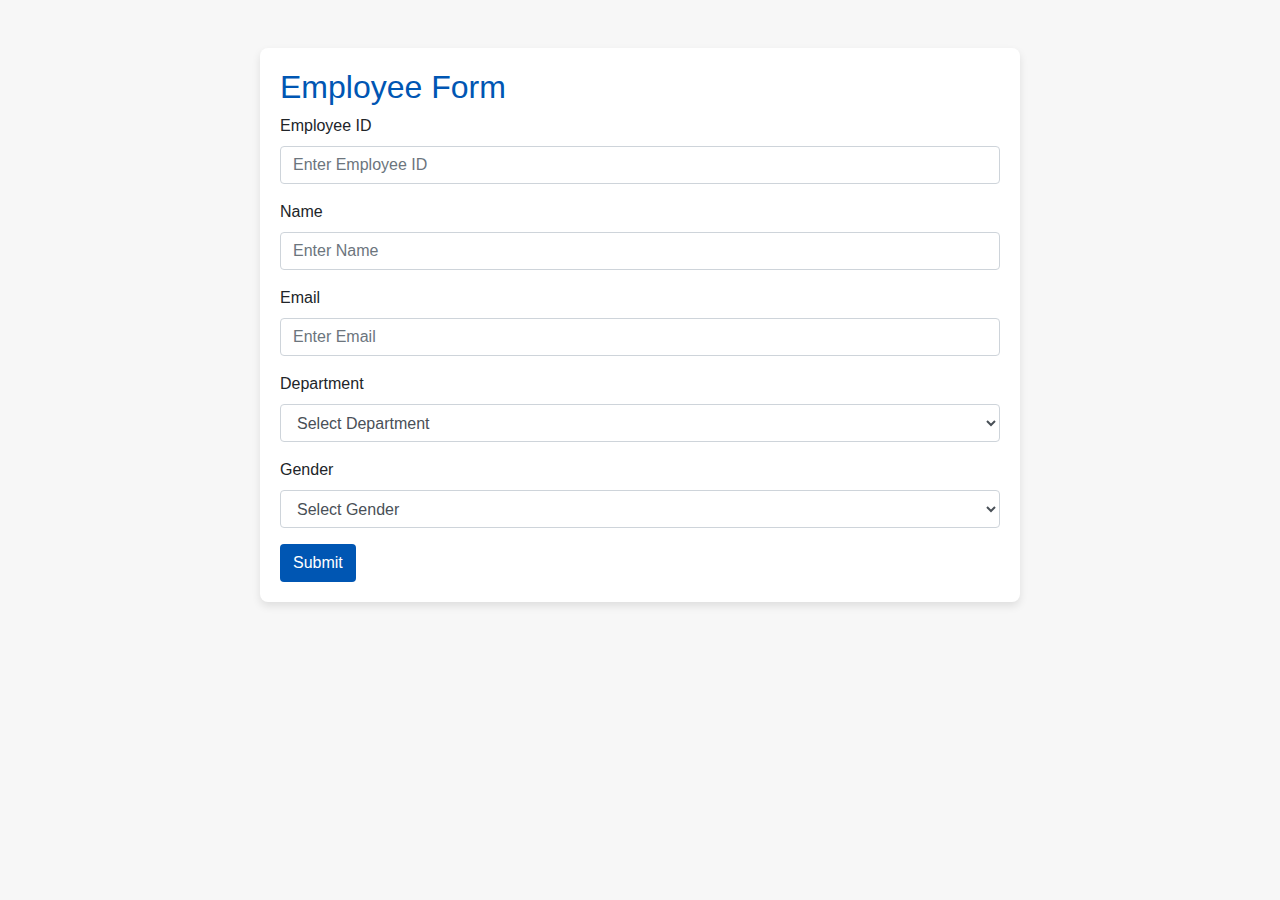
<file: Bootstrap/employeeIndex.html>
<!DOCTYPE html>
<html lang="en">
<head>
    <meta charset="UTF-8">
    <meta name="viewport" content="width=device-width, initial-scale=1.0">
    <title>Employee Form</title>
    <link href="https://stackpath.bootstrapcdn.com/bootstrap/4.5.2/css/bootstrap.min.css" rel="stylesheet">
    <style>
        body {
            background-color: #f7f7f7;
        }
        .custom-form {
            background: #ffffff;
            padding: 20px;
            border-radius: 8px;
            box-shadow: 0 4px 8px rgba(0,0,0,0.1);
        }
        .custom-form h2 {
            color: #0056b3;
        }
        .btn-custom {
            background-color: #0056b3;
            color: white;
        }
    </style>
</head>
<body>
    <div class="container mt-5">
        <div class="row justify-content-center">
            <div class="col-md-8 custom-form">
                <h2>Employee Form</h2>
                <form id="employeeForm">
                    <div class="form-group">
                        <label for="employeeId">Employee ID</label>
                        <input type="text" class="form-control" id="employeeId" placeholder="Enter Employee ID" required>
                    </div>
                    <div class="form-group">
                        <label for="employeeName">Name</label>
                        <input type="text" class="form-control" id="employeeName" placeholder="Enter Name" required>
                    </div>
                    <div class="form-group">
                        <label for="email">Email</label>
                        <input type="email" class="form-control" id="email" placeholder="Enter Email" required pattern="^[a-z0-9]+@[a-z0-9]+\.[a-z]{2,3}$">
                    </div>
                    <div class="form-group">
                        <label for="department">Department</label>
                        <select class="form-control" id="department" required>
                            <option value="">Select Department</option>
                            <option>Human Resources</option>
                            <option>Finance</option>
                            <option>Marketing</option>
                            <option>IT</option>
                        </select>
                    </div>
                    <div class="form-group">
                        <label for="gender">Gender</label>
                        <select class="form-control" id="gender" required>
                            <option value="">Select Gender</option>
                            <option>Male</option>
                            <option>Female</option>
                            <option>Other</option>
                        </select>
                    </div>
                    <button type="submit" class="btn btn-custom">Submit</button>
                </form>
            </div>
        </div>
    </div>

    <script src="https://code.jquery.com/jquery-3.5.1.slim.min.js"></script>
    <script src="https://cdn.jsdelivr.net/npm/@popperjs/core@2.5.4/dist/umd/popper.min.js"></script>
    <script src="https://stackpath.bootstrapcdn.com/bootstrap/4.5.2/js/bootstrap.min.js"></script>
    <script>
        document.getElementById('employeeForm').addEventListener('submit', function(event) {
            event.preventDefault();
            var form = this;
            if (form.checkValidity() === false) {
                event.stopPropagation();
            } else {
                alert('Form submitted successfully!');
            }
            form.classList.add('was-validated');
        }, false);
    </script>
</body>
</html>
</file>
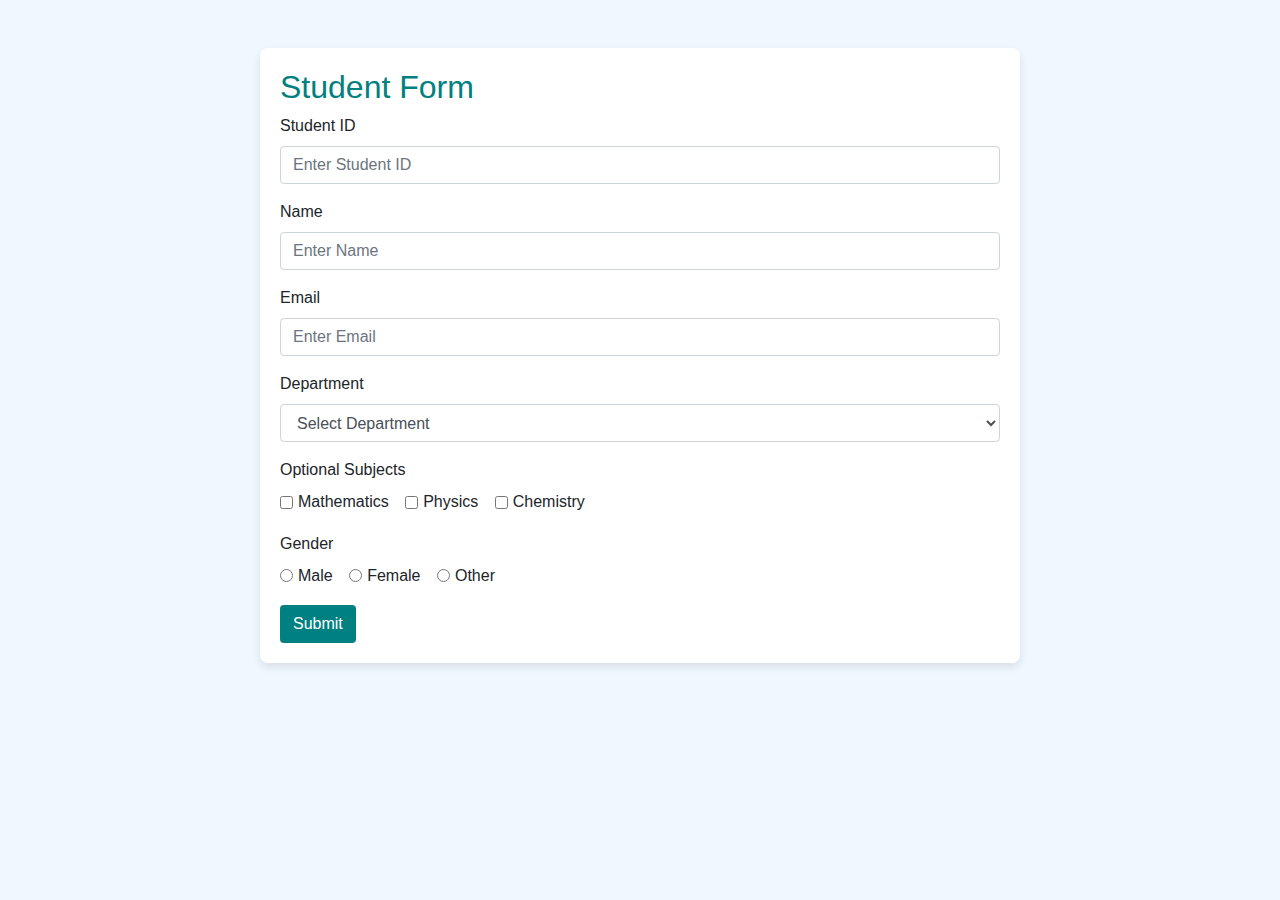
<file: Bootstrap/studentIndex.html>
<!DOCTYPE html>
<html lang="en">
<head>
    <meta charset="UTF-8">
    <meta name="viewport" content="width=device-width, initial-scale=1.0">
    <title>Student Form</title>
    <link href="https://stackpath.bootstrapcdn.com/bootstrap/4.5.2/css/bootstrap.min.css" rel="stylesheet">
    <style>
        body {
            background-color: #f0f8ff;
        }
        .custom-form {
            background: #ffffff;
            padding: 20px;
            border-radius: 8px;
            box-shadow: 0 4px 8px rgba(0,0,0,0.1);
        }
        .custom-form h2 {
            color: #008080;
        }
        .btn-custom {
            background-color: #008080;
            color: white;
        }
    </style>
</head>
<body>
    <div class="container mt-5">
        <div class="row justify-content-center">
            <div class="col-md-8 custom-form">
                <h2>Student Form</h2>
                <form id="studentForm">
                    <div class="form-group">
                        <label for="studentId">Student ID</label>
                        <input type="text" class="form-control" id="studentId" placeholder="Enter Student ID" required>
                    </div>
                    <div class="form-group">
                        <label for="studentName">Name</label>
                        <input type="text" class="form-control" id="studentName" placeholder="Enter Name" required>
                    </div>
                    <div class="form-group">
                        <label for="email">Email</label>
                        <input type="email" class="form-control" id="email" placeholder="Enter Email" required pattern="^[a-z0-9]+@[a-z0-9]+\.[a-z]{2,3}$" title="Email should be in the format abc@xyz.com">
                    </div>
                    <div class="form-group">
                        <label for="studentDepartment">Department</label>
                        <select class="form-control" id="studentDepartment" required>
                            <option value="">Select Department</option>
                            <option>Computer Science</option>
                            <option>Electrical Engineering</option>
                            <option>Mechanical Engineering</option>
                            <option>Civil Engineering</option>
                        </select>
                    </div>
                    <div class="form-group">
                        <label>Optional Subjects</label><br>
                        <div class="form-check form-check-inline">
                            <input class="form-check-input" type="checkbox" id="math" value="Math">
                            <label class="form-check-label" for="math">Mathematics</label>
                        </div>
                        <div class="form-check form-check-inline">
                            <input class="form-check-input" type="checkbox" id="physics" value="Physics">
                            <label class="form-check-label" for="physics">Physics</label>
                        </div>
                        <div class="form-check form-check-inline">
                            <input class="form-check-input" type="checkbox" id="chemistry" value="Chemistry">
                            <label class="form-check-label" for="chemistry">Chemistry</label>
                        </div>
                    </div>
                    <div class="form-group">
                        <label>Gender</label><br>
                        <div class="form-check form-check-inline">
                            <input class="form-check-input" type="radio" name="genderOptions" id="male" value="male" required>
                            <label class="form-check-label" for="male">Male</label>
                        </div>
                        <div class="form-check form-check-inline">
                            <input class="form-check-input" type="radio" name="genderOptions" id="female" value="female">
                            <label class="form-check-label" for="female">Female</label>
                        </div>
                        <div class="form-check form-check-inline">
                            <input class="form-check-input" type="radio" name="genderOptions" id="other" value="other">
                            <label class="form-check-label" for="other">Other</label>
                        </div>
                    </div>
                    <button type="submit" class="btn btn-custom">Submit</button>
                </form>
            </div>
        </div>
    </div>

    <script src="https://code.jquery.com/jquery-3.5.1.slim.min.js"></script>
    <script src="https://cdn.jsdelivr.net/npm/@popperjs/core@2.5.4/dist/umd/popper.min.js"></script>
    <script src="https://stackpath.bootstrapcdn.com/bootstrap/4.5.2/js/bootstrap.min.js"></script>
    <script>
        document.getElementById('studentForm').addEventListener('submit', function(event) {
            event.preventDefault();
            var form = this;
            if (form.checkValidity() === false) {
                event.stopPropagation();
            } else {
                alert('Form submitted successfully!');
            }
            form.classList.add('was-validated');
        }, false);
    </script>
</body>
</html>
</file>
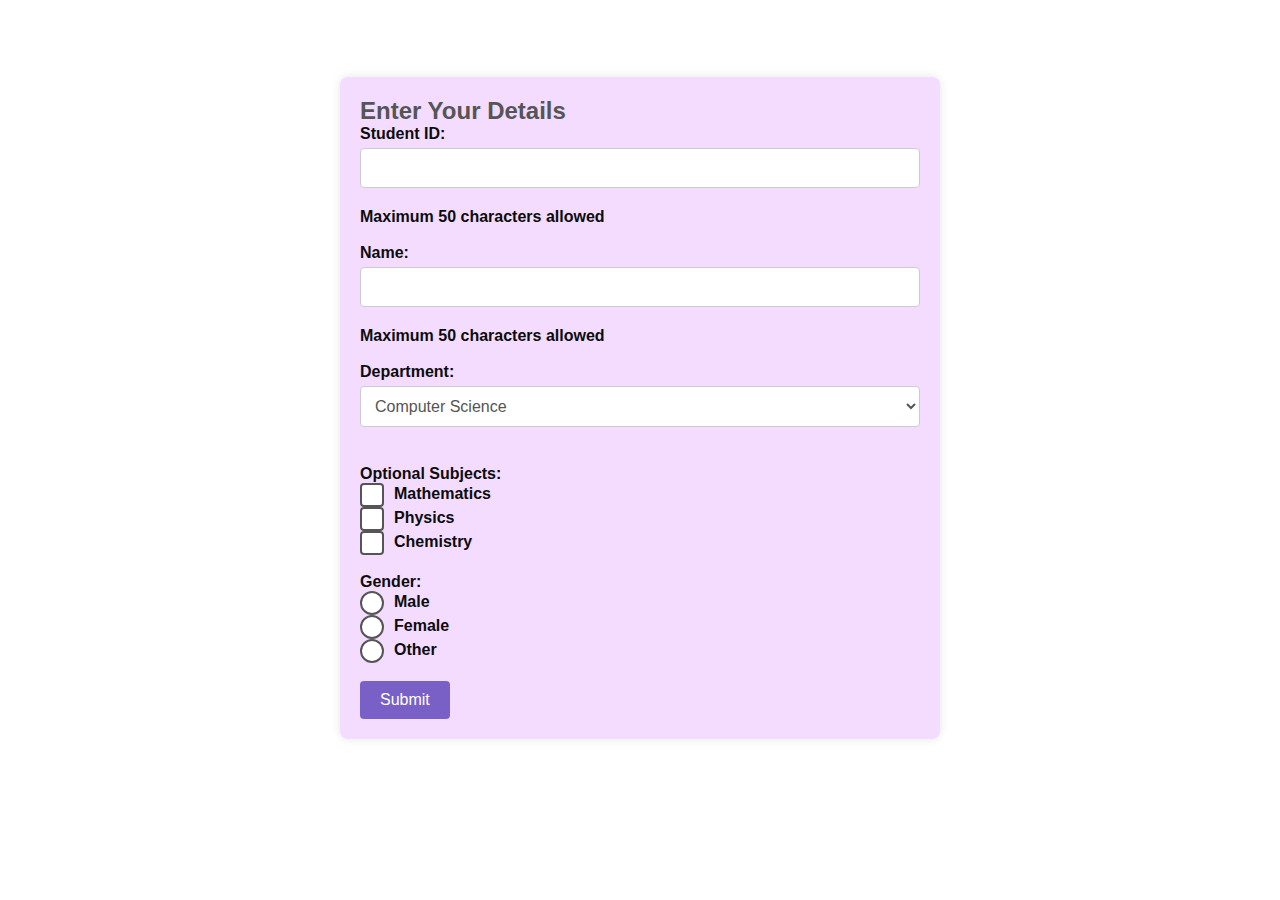
<file: Task1/Task1.html>
<!DOCTYPE html>
<html lang="en">
    <head>
        <meta http-equiv="Content-Type" content="text/html; charset=UTF-8" />
        <meta name="viewport" content="width=device-width, initial-scale=1.0" />
        <title>Student Details Form</title>
        <link rel="stylesheet" href="task1.css" />
    </head>
    <body>
        <header>
            <h1>Student Details Form</h1>
        </header>
        
        <section>
            <h2>Enter Your Details</h2>
            <form action="/submit-student-details" method="get">
                <label for="studentId">Student ID:
                    <input type="text" id="studentId" name="studentId" required="required" maxlength="50" />
                    <span class="error-message" id="studentIdError">Maximum 50 characters allowed</span>
                </label>
                <br /><br />
                
                <label for="name">Name:
                    <input type="text" id="name" name="name" required="required" maxlength="50" />
                    <span class="error-message" id="nameError">Maximum 50 characters allowed</span>
                </label>
                <br /><br />
                
                <label for="department">Department:
                    <select name="department" id="department" required="required">
                        <option value="cs">Computer Science</option>
                        <option value="ee">MIS</option>
                        <option value="me">Software Engineering</option>
                    </select>
                </label>
                <br /><br />
                
                <div>
                    <strong>Optional Subjects:</strong><br />
                    <input type="checkbox" id="math" name="optionalSubjects" value="math" />
                    <label for="math">Mathematics</label>
                    <br />
                    <input type="checkbox" id="physics" name="optionalSubjects" value="physics" />
                    <label for="physics">Physics</label>
                    <br />
                    <input type="checkbox" id="chemistry" name="optionalSubjects" value="chemistry" />
                    <label for="chemistry">Chemistry</label>
                    <br />
                </div>
                <br />
                
                <div>
                    <strong>Gender:</strong><br />
                    <input type="radio" id="male" name="gender" value="male" required="required" />
                    <label for="male">Male</label>
                    <br />
                    <input type="radio" id="female" name="gender" value="female" required="required" />
                    <label for="female">Female</label>
                    <br />
                    <input type="radio" id="other" name="gender" value="other" required="required" />
                    <label for="other">Other</label>
                    <br />
                </div>
                <br />
                
                <button type="submit">Submit</button>
            </form>
        </section>
    </body>
    </html>
</file>
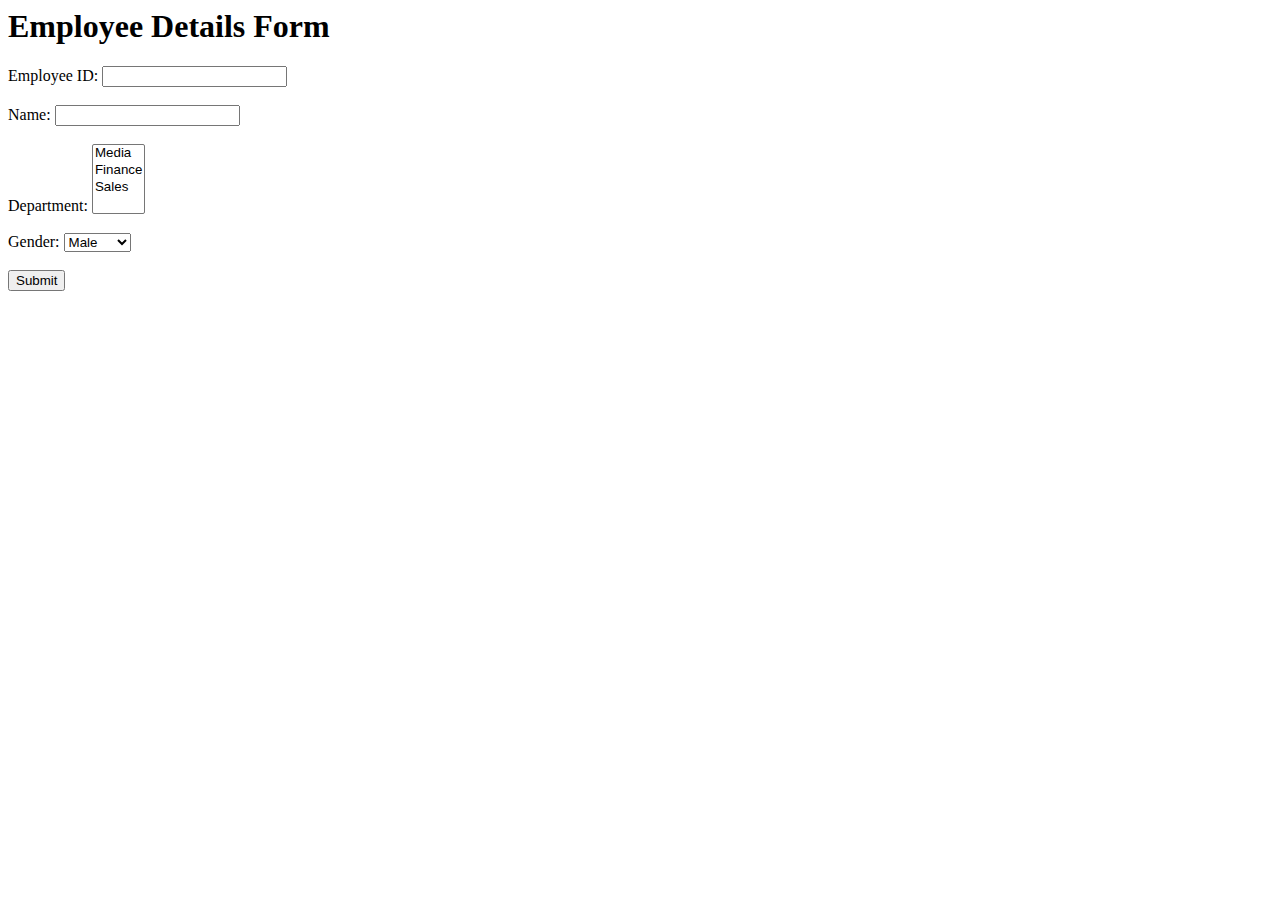
<file: Task1/Task2.html>
<!DOCTYPE html5 PUBLIC "-//W3C//DTD XHTML 1.0 Strict//EN"
    "http://www.w3.org/TR/xhtml1/DTD/xhtml1-strict.dtd">
<html xmlns="http://www.w3.org/1999/xhtml">
<head>
    <title>Employee Details Form</title>
</head>
<body>
    <h1>Employee Details Form</h1>
    
    <form action="/submit-employee-details" method="post">
        <label for="employeeId">Employee ID:</label>
        <input type="text" id="employeeId" name="employeeId" required="required" /><br /><br />
        
        <label for="name">Name:</label>
        <input type="text" id="name" name="name" required="required" /><br /><br />
        
        <label for="department">Department:</label>
        <select id="department" name="department" multiple="multiple" required="required">
            <option value="hr">Media</option>
            <option value="finance">Finance</option>
            <option value="engineering">Sales</option>
        </select><br /><br />
    
        
        <label for="gender">Gender:</label>
        <select id="gender" name="gender" required="required">
            <option value="male">Male</option>
            <option value="female">Female</option>
            <option value="other">Other</option>
        </select><br /><br />
        
        <button type="submit">Submit</button>
    </form>
</body>
</html>
</file>
<file: Task1/task1.css>
/* Universal Selector */
* {
    box-sizing: border-box;
    margin: 0;
    padding: 0;
}

/* Body Styling */
body {
    font-family: Arial, sans-serif;
    background: url('https://static.vecteezy.com/system/resources/previews/004/405/108/original/blue-and-red-color-gradient-background-free-vector.jpg') no-repeat center center fixed; /* Sets background image for the entire page */
    background-size: cover;
    padding: 20px;
    color: #ffffff;
}

/* Header Styling */
header h1 {
    text-align: center;
    margin-bottom: 20px;
}

/* Section Styling */
section {
    background-color: #f3dcff;
    padding: 20px;
    border-radius: 8px;
    box-shadow: 0 0 10px rgba(0, 0, 0, 0.1);
    max-width: 600px;
    margin: 0 auto; /* Centers the section */
    color: #555; 
}

/* Label and Strong Tag Styling */
label, strong {
    font-weight: bold;
    color: #0c0c0c; /* Dark grey color */
}

/* Form Element Styling */
input[type="text"],
select {
    width: 100%;
    padding: 10px;
    margin-top: 5px;
    margin-bottom: 20px;
    border: 1px solid #ccc;
    border-radius: 4px;
    font-size: 16px;
    color: #333; /* Dark grey text color */
}

/* Custom Checkboxes and Radio Buttons */
input[type="checkbox"],
input[type="radio"] {
    display: none; /* Hides default checkboxes and radio buttons */
}

/* Custom Checkbox Styling */
input[type="checkbox"] + label:before,
input[type="radio"] + label:before {
    content: '';
    display: inline-block;
    width: 20px;
    height: 20px;
    margin-right: 10px;
    vertical-align: middle;
    border: 2px solid #555;
    border-radius: 4px;
    background: #fff;
    cursor: pointer;
}

/* Custom Radio Button Styling */
input[type="radio"] + label:before {
    border-radius: 50%; /* Makes radio buttons circular */
}

/* Checked State Styling */
input[type="checkbox"]:checked + label:before,
input[type="radio"]:checked + label:before {
    background: #090909; /* Green background when checked */
    border-color: #f6eaf5;
}

/* Checkbox and Radio Button Checkmark */
input[type="checkbox"]:checked + label:after,
input[type="radio"]:checked + label:after {
    content: '';
    position: absolute;
    width: 6px;
    height: 12px;
    border: solid white;
    border-width: 0 2px 2px 0;
    transform: rotate(45deg);
    top: 2px;
    left: 7px;
}

/* Radio Button Checkmark */
input[type="radio"]:checked + label:after {
    width: 10px;
    height: 10px;
    border-radius: 50%;
    background: white;
    top: 5px;
    left: 5px;
    border: none;
}

/* Dropdown Menu Styling */
select {
    /* Remove default arrow */
    background: #fff;
    border: 1px solid #ccc;
    border-radius: 4px;
    padding: 10px;
    font-size: 16px;
    color: #555;
    cursor: pointer;
    position: relative;
}

select:focus {
    border-color: #020202; /* Green border on focus */
}

/* Button Styling */
button {
    background-color: #7960c7; /* Black background */
    color: white;
    padding: 10px 20px;
    border: none;
    border-radius: 4px;
    cursor: pointer;
    font-size: 16px;
    transition: background-color 0.3s; 
}

button:hover {
    background-color: #e7dfdf; /* Dark grey background on hover */
}
</file>
